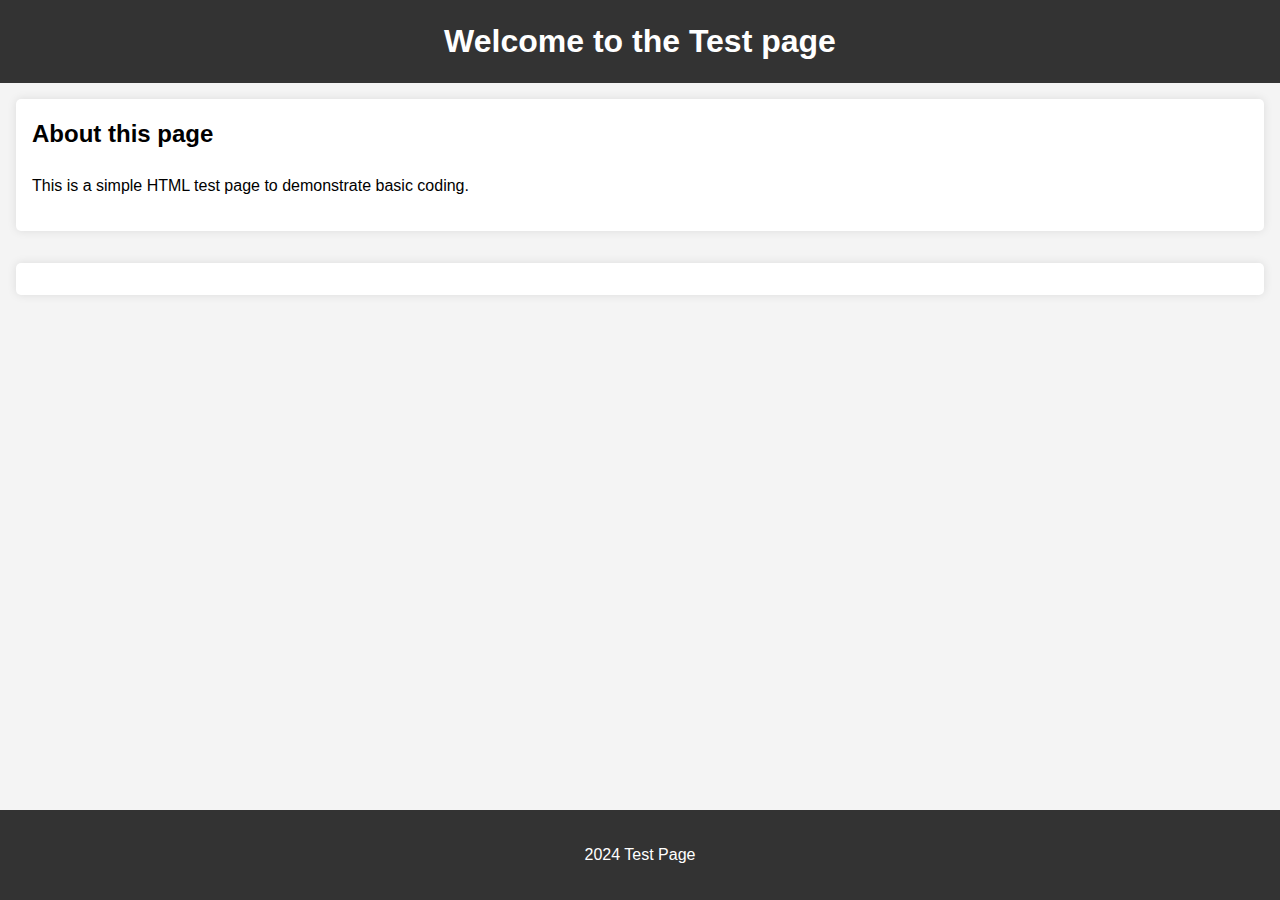
<file: test.html>
<!DOCTYPE html>
<html lang="en">
    <head>
        <meta charset="UTF-8">
        <meta name="Viewport" content="width=device-width, initial-scale=1.0">
        <title>Test page</title>
        <style>
            body {
                font-family: Arial, sans-serif;
                line-height: 1.6;
                margin: 0;
                padding: 0;
                background-color: #f4f4f4;
            }

            header {
                background: #333;
                color: #fff;
                padding: 1rem 0;
                text-align: center;
            }

            header h1 {
                margin: 0;

            }

            main {
                padding: 1rem;
            }

            section {
                margin-bottom: 2rem;
                background: #fff;
                padding: 1rem;
                border-radius: 5px;
                box-shadow: 0 0 10px rgba(0,0,0,0.1);
            }

            section h2 {
                margin-top: 0;
            }

            ul {
                list-style-type: none;
                padding: 0;
            }

            ul li{
                background: #eee;
                margin: 0.5rem 0;
                padding: 0.5rem;
                border-radius: 5px;
            }

            footer {
                background: #333;
                color: #fff;
                text-align: center;
                padding: 1rem 0;
                position: fixed;
                width: 100%;
                bottom: 0;
            }

            </style>
    </head>
    <body> 
        <header>
            <h1>Welcome to the Test page</h1>
        </header>
        <main>
            <section>
                <h2>About this page</h2>
                <p>This is a simple HTML test page to demonstrate basic coding.</p>

            </section>
            <section>
            </main>
            <footer>
                <p> 2024 Test Page</p>
                </footer>
    </body>
</html>

























































                
            
            </section>
        </main>
    </body>

                        
        </style>
    </head>
</html>
</file>
